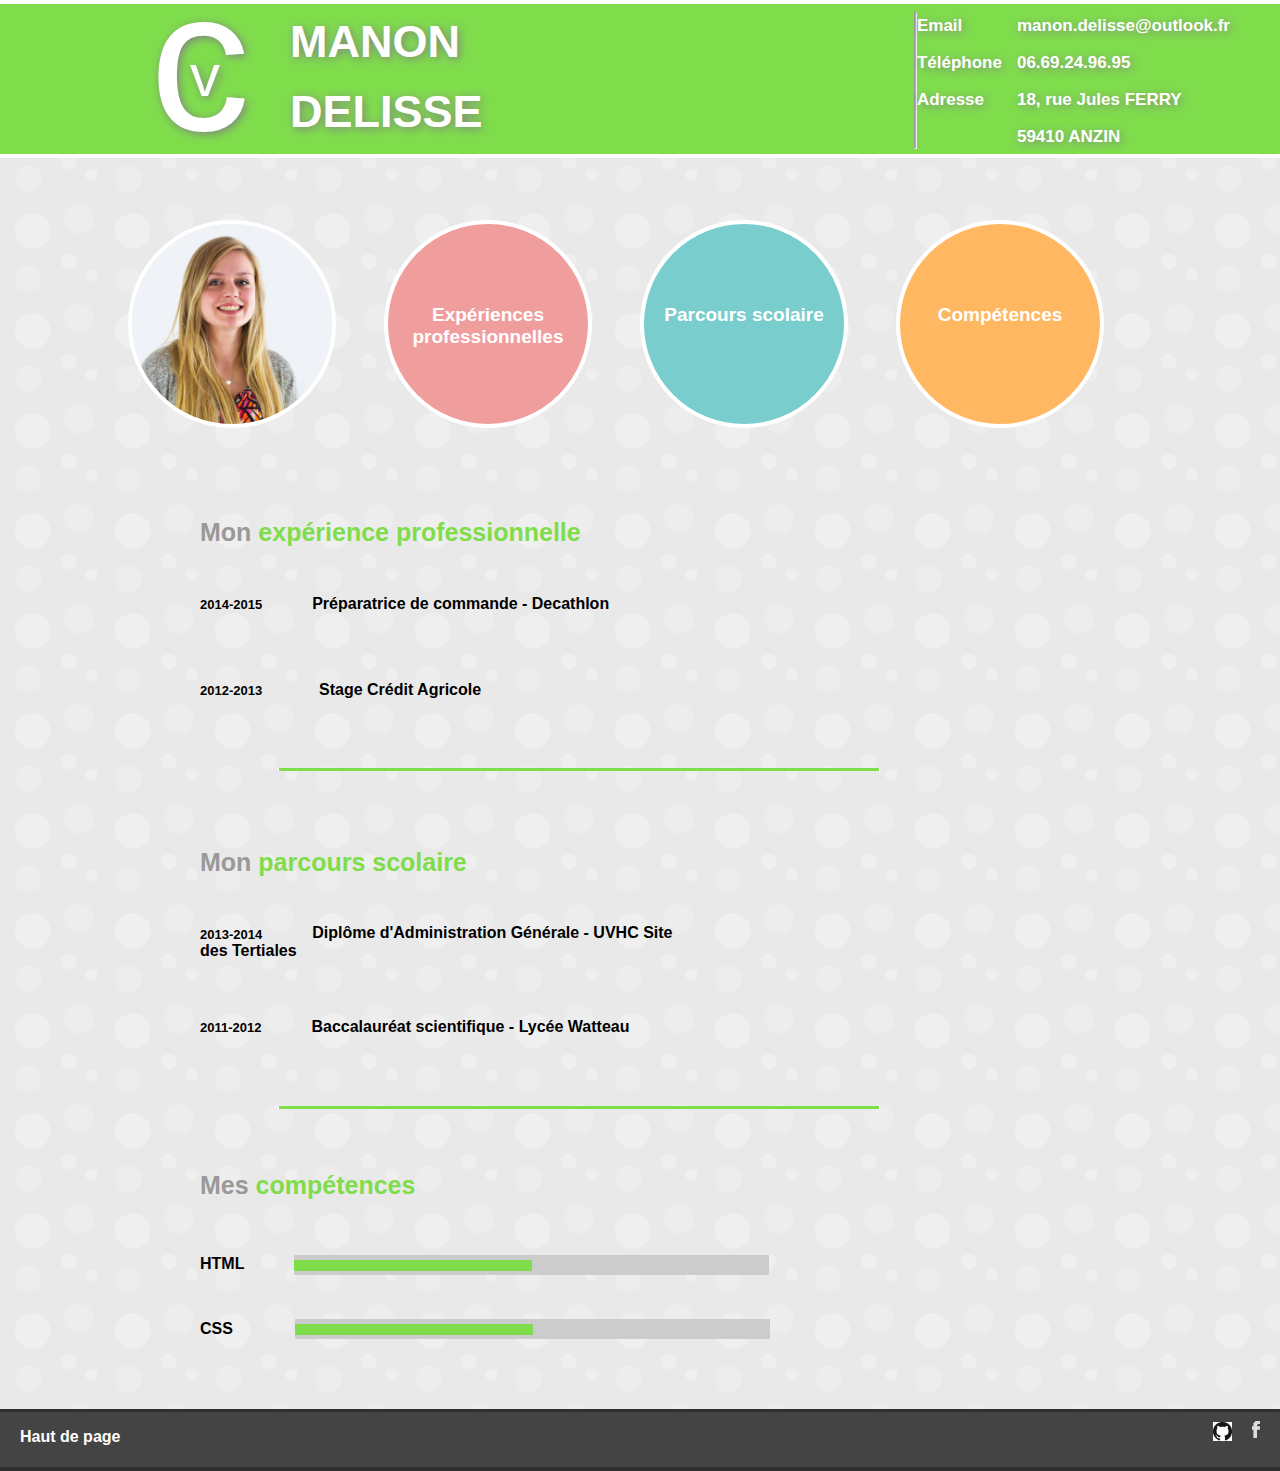
<file: index.html>
<!doctype html>
<html lang="fr">

<head>
  <meta charset="utf-8">
  <link rel="stylesheet" type="text/css" href="cv.css">
  <title>Manon DELISSE</title>
</head>

<body>
  <div id="accueil">
  </div>

  <header>

    <div class="cv">
      <span class="c">c</span>
      <span class="v">v</span>
    </div>
    <div class="name">
      <p>Manon</p>
      <p>delisse</p>
    </div>

    <div class="contact">
      <p><span class="ask">Email</span>manon.delisse@outlook.fr</p>
      <p><span class="ask">Téléphone</span>06.69.24.96.95</p>
      <p><span class="ask">Adresse</span>18, rue Jules FERRY</p>
      <p><span class="ask"></span>59410 ANZIN</p>
    </div>
    <hr>

  </header>

  <div class="cercles">

    <div class="photo">
      <img src="manon.jpg" alt="PhotoManon">
    </div>

    <a href="#work"><div class="travail">
      <p>Expériences professionnelles</p>
    </div></a>

    <a href="#school"><div class="scolaire">
      <p>Parcours scolaire</p>
    </div></a>

    <a href="#skills"><div class="competence">
      <p>Compétences</p>
    </div></a>

  </div>

  <div id="work">
    <p class="titre">Mon <span>expérience professionnelle</span></p>
    <div class="date">
       2014-2015
    </div>
    <div class="stage">
       Préparatrice de commande - Decathlon
    </div>
    <div class="date2">
      2012-2013
    </div>
    <div class="stage1">
      Stage Crédit Agricole
    </div>
  </div>

  <div id="school">
    <p class="titre">Mon <span>parcours scolaire</span></p>
    <div class="date">
      2013-2014
    </div>
    <div class="bac">
      Diplôme d'Administration Générale - UVHC Site des Tertiales
    </div>
    <div class="date3">
     2011-2012
    </div>
    <div class="bac1">
      Baccalauréat scientifique - Lycée Watteau
    </div>

  </div>
  <hr class="transition">

  <div id="skills">
    <p class="titre">Mes <span>compétences</span></p>
    <div class="skill-name">
      HTML
    </div>
    <div class="progress">
      <span class="pourcent">50%</span>
      <div class="progress2">
      </div>

    </div>
    <div class="skill-name1">
      CSS
    </div>
    <div class="progress3">
      <span class="pourcent">50%</span>
      <div class="progress4">
      </div>

    </div>
  </div>
  <hr class="transition2">

  <footer>
    <a href="#accueil"><p>Haut de page</p></a>
    <a href="https://www.facebook.com/manon.delisse1" target="blank"><img src="facebook.png" alt="Facebook"></a>
    <a href="https://github.com/Manon-DELISSE" target="blank"><img class ="github" src="github2.png" alt="GitHub"></a>
  </footer>

</body>


</html>
</file>
<file: cv.css>
body {
  margin:0px;
  background: #eae9e9 url("bg.png") repeat scroll 0% 0%;
  font-family: "BebasNeueRegular",Arial,sans-serif;
}

header {
  width:100%;
  height:150px;
  background-color:#7fdd4c;
  text-shadow: 2px 2px 10px gray;
  border: 4px solid white;
  border-left: none;
  border-right: none;
}

#accueil {
  margin:0;
}

.cv {
  float: left;
  margin-left: 150px;
  color:white;
  margin-top:-18px;
}

.c {
  font-size: 200px;
  line-height: 150px;
}

.v {
  font-size:60px;
  position: absolute;
  top:41px;
  left:190px;
}
.name {
  float:left;
}

.name p {
  font-family: "BebasNeueRegular",Arial,sans-serif;
  color:white;
  font-weight:bolder;
  font-size: 45px;
  text-transform: uppercase;
  margin-left: 40px;
  margin-top:25px;
  line-height: 25px;
}

.ask {
  display: inline-block;
  width:100px;
}

.contact {
  float:right;
  color: white;
  font-weight: bold;
  margin-right: 50px;
  font-size: 17px;
  margin-top:-5px;
}

.contact p {
  text-align: justify;
}

hr {
  width:1px;
  margin-right:70px;
  height:90%;
  color:white;
}

.cercles {
  margin-top: -390px;
  margin-left: 100px;
}

.cercles p {
  margin-top:80px;
  text-align: center;
  font-weight: bold;
  color:white;
  font-size: 19px;
}

.photo {
  width:200px;
  height:200px;
  border-radius:100%;
  border: 4px solid white;
  float:left;
  position: absolute;
  top:220px;
  left:10%;
}

.photo:hover{
  border: 4px solid #7fdd4c;

}

.travail {
  width:200px;
  height:200px;
  border-radius:100%;
  border: 4px solid white;
  background-color: #f09d9d;
  float:left;
  position: absolute;
  top:220px;
  left:30%;
}

.travail:hover {
  border: 4px solid #f87272;
}

.scolaire {
  width:200px;
  height:200px;
  border-radius:100%;
  border: 4px solid white;
  background-color: #79cdcd;
  float:left;
  position: absolute;
  top:220px;
  left:50%;
}

.scolaire:hover {
  border:4px solid #388E8E;
}

.competence {
  width:200px;
  height:200px;
  border-radius:100%;
  border: 4px solid white;
  float:left;
  background-color: #FFB861;
  position: absolute;
  top:220px;
  left:70%;
}

.competence:hover {
  border:4px solid #ff9e61;
}

.photo img {
  width: 200px;
  height:200px;
  border-radius: 100px ;
}

#work {
  margin-top: 750px;
  margin-left: 200px;
  color:CaptionText;
  font-weight: bold;
  height: 300px;
}

.titre span {
  color:#7fdd4c;
}

.date {
  float: left;
  margin-right: 50px;
  font-size:13px;
  margin-top:25px;
}

.date2 {
  float: left;
  margin-top: 70px;
  margin-right: 50px;
  font-size:13px;
  width:100px;
}

.date3 {
  float: left;
  margin-right: 50px;
  font-size:13px;
  margin-top:60px;
}

.stage {
  float: left;
  width: 80%;
  margin-top: 23px;
}

.stage1 {
  margin-top: 68px;
  float: left;
  margin-left: -31px;
}

a {
  text-decoration: none;
  color:white;
}

#school {
  width:400px;;
  height: 50px;
  margin-top:30px;
  margin-left: 200px;
  font-weight: bold;
  color:CaptionText;
}

.titre {
  font-weight: bold;
  font-size: 25px;
  color:#999;
}

.bac {
  margin-top:47px;
  width:500px;
}

.bac1 {
  width: 820px;
  margin-top:58px;
  margin-left: 110px;

}

#skills {
  margin-top:400px;
  margin-left: 200px;
  color:CaptionText;
  font-weight: bold;
  margin-bottom: 100px;
  height:300px;
}

.skill-name {
  margin-top:30px;
  float: left;
}

.progress {
  float: left;
  width:475px;
  height: 20px;
  background-color: #ccc;
  margin-left: 50px;
  margin-top: 30px;
}

.progress2 {
  float: left;
  width:50%;
  height: 50%;
  background-color: #7fdd4c;
  padding-top:1px;
  margin-top: 5px;
}

.skill-name1 {
  margin-top:120px;
}

.progress3 {
  float: left;
  width:475px;
  height: 20px;
  background-color: #ccc;
  margin-left: 95px;
  margin-top: -19px;
}

.pourcent {
  color: #ccc;
}

.pourcent:hover {
color: black;

}

.progress4 {
  float: left;
  width:50%;
  height: 50%;
  background-color: #7fdd4c;
  padding-top:1px;
  margin-top: 5px;
}

.transition {
  width:600px;
  margin-top:-130px;
  margin-right:400px;
  height: 3px;
  background: #7FDD4C none repeat;
  color:white;
  border-style: none solid;
}

.transition2 {
  width:600px;
  margin-top:-465px;
  margin-right:400px;
  height: 3px;
  background: #7FDD4C none repeat;
  color:white;
  border-style: none solid;
}

footer {
  width:100%;
  height: 55px;
  background-color:#444;
  margin-top: 300px;
  border-top: solid #2f2f2f 3px;
  border-bottom :solid #2f2f2f 4px;
}

footer img {
  float: right;
  margin-right:15px;
  margin-top:8px;
}

footer p {
  float: left;
  margin-left: 20px;
  font-weight: bold;
  color:white;
}

.github {
  width:19px;
  height: 19px;
  margin-top:10px;
}
</file>
